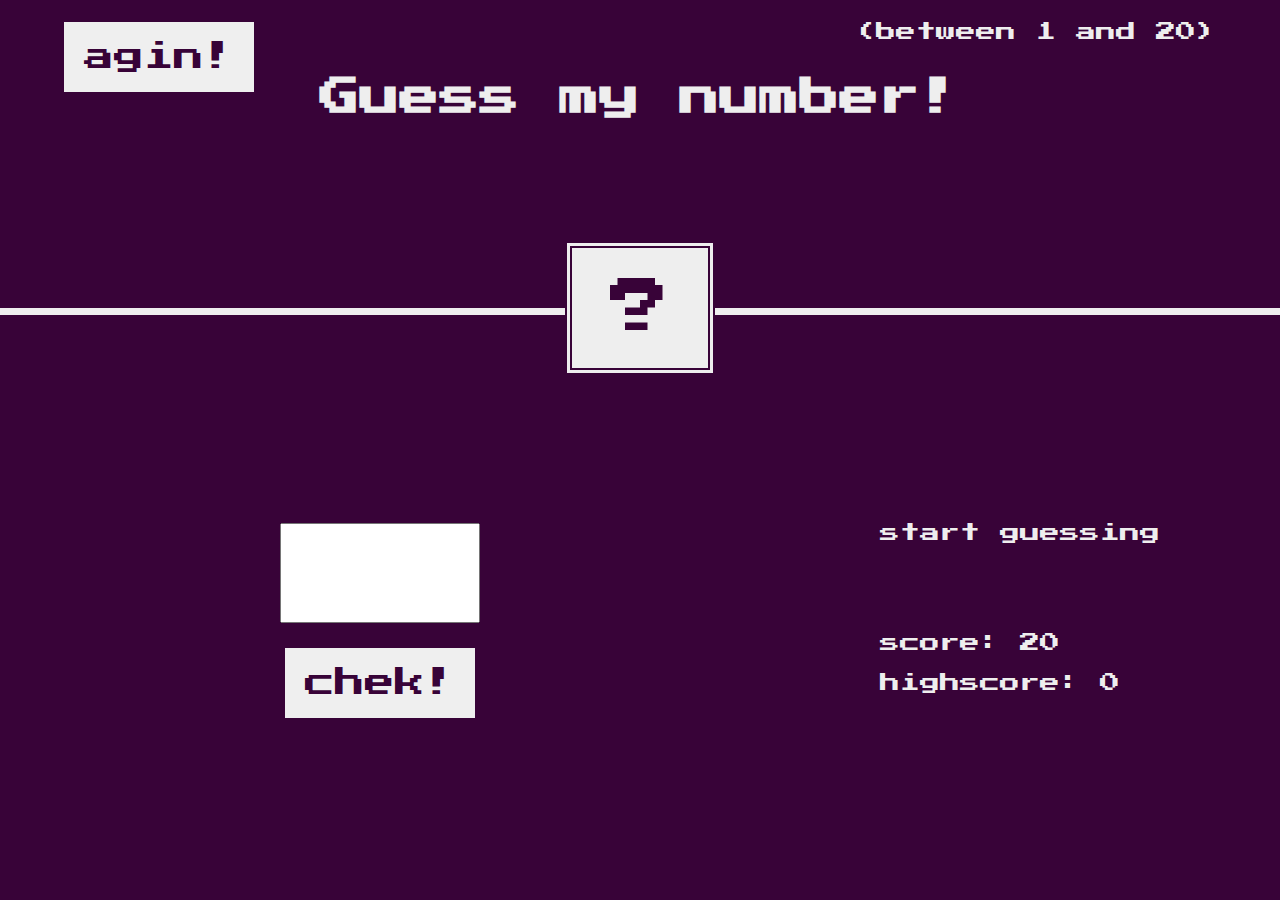
<file: index.html>
<!DOCTYPE html>
<html lang="en">

<head>
  <meta charset="UTF-8" />
  <meta name="viewport" content="width=device-width, initial-scale=1.0" />
  <meta http-equiv="X-UA-Compatible" content="ie=edge" />
  <link rel="stylesheet" href="style.css" />
  <title>Guess My Number!</title>
</head>

<body>

  <header>

    <h1 class="main-header">Guess my number!</h1>
    <p class="between">(between 1 and 20)</p>
    <button class="btn agin">agin!</button>
    <div class="number">?</div>

  </header>

  <main>

    <section class="left">
      <input type="number" class="guess">
      <button class="btn chek">chek!</button>
    </section>

    <section>
      <p class="message">start guessing</p>
      <p class="label-score"> score: <span class="score">20</span></p>
      <p class="label-highscore">highscore: <span class="highscore">0</span></p>
    </section>

  </main>

  <script src="script.js"></script>
</body>

</html>
</file>
<file: style.css>
@import url('https://fonts.googleapis.com/css?family=Press+Start+2P&display=swap');

* {
  margin: 0;
  padding: 0;
  box-sizing: inherit;
}

html {
  font-size: 62.5%;
  box-sizing: border-box;
}

body {
  font-family: 'Press Start 2P', sans-serif;
  color: #eee;
  background-color: rgb(56, 3, 56);
}

header{
  position: relative;
  height: 35vh;
  border-bottom: 7px solid #eee;
}

main {
  height: 65vh;
  color: #eee;
  display: flex;
  align-items: center;
  justify-content: space-around;
}

h1.main-header{
  position: absolute;
  text-align: center;
  width: 100%;
  top: 25%; 
  font-size: 4rem;
}

p.between{
  position: absolute;
  right: 5%;
  top: 7%;
  font-size: 20px;
}

button.agin{
  position: absolute;
  left: 5%;
  top: 7%;
}

div.number{
  background: #eee;
  color: rgb(56, 3, 56);
  font-size: 6rem;
  width: 15rem;
  padding: 3rem 0rem;
  text-align: center;
  position: absolute;
  bottom: 0;
  left: 50%;
  transform: translate(-50%, 50%);
  border: 7px double rgb(56, 3, 56);
}

.left {
  width: 52rem;
  display: flex;
  flex-direction: column;
  align-items: center;
}

.right {
  width: 52rem;
  font-size: 2rem;
} 

input.guess{
  margin: 25px;
  width: 200px;
  height: 100px;
  text-align: center;
  font-size: 50px;
}

button.btn {
  border: none;
  font-family: inherit;
  cursor: pointer;
  padding: 20px;
  font-size: 30px;
  color: rgb(56, 3, 56);
}

p{
  font-size: 20px;
}

p.message {
  margin-bottom: 8rem;
  height: 3rem;
}

p.label-score {
  margin-bottom: 2rem;
}
</file>
